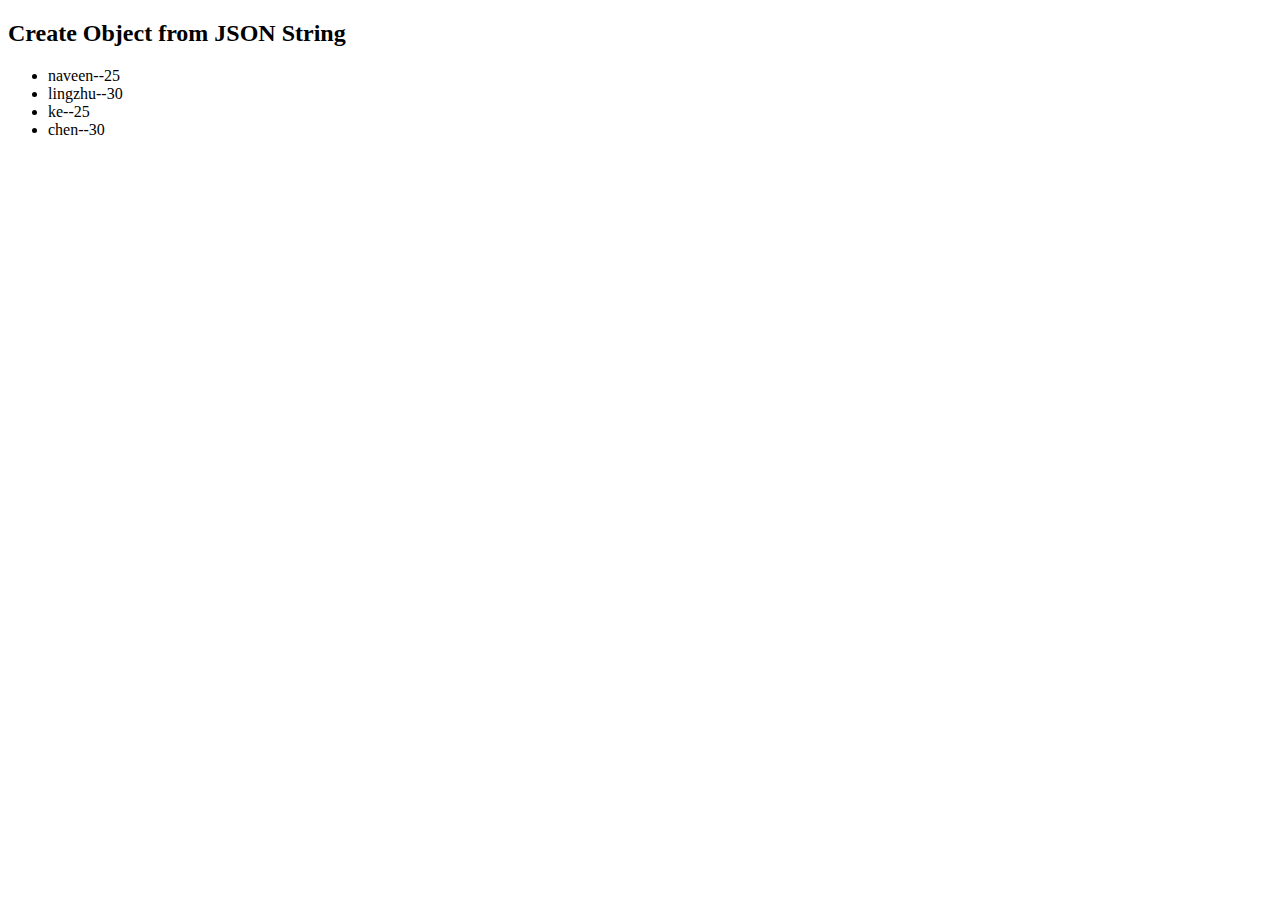
<file: JSON Split.html>
<!DOCTYPE html>
<html>
<body>

<h2>Create Object from JSON String</h2>

<p id="demo"></p>

<div id="placeholder"></div>
<script>
    var data = { "users":[
            {
                "firstName":"naveen",
                "amount": 25
            },
            {
                "firstName":"lingzhu",
                "amount": 30
            },
            {
                "firstName":"ke",
                "amount": 25
            },
            {
                "firstName":"chen",
                "amount": 30
            }
    ]}

    var output="<ul>";
    for (var i in data.users) {
        output+="<li>" + data.users[i].firstName + "--" + data.users[i].amount+"</li>";
    }
    output+="</ul>";

    document.getElementById("placeholder").innerHTML=output;
</script>

</body>
</html>
</file>
